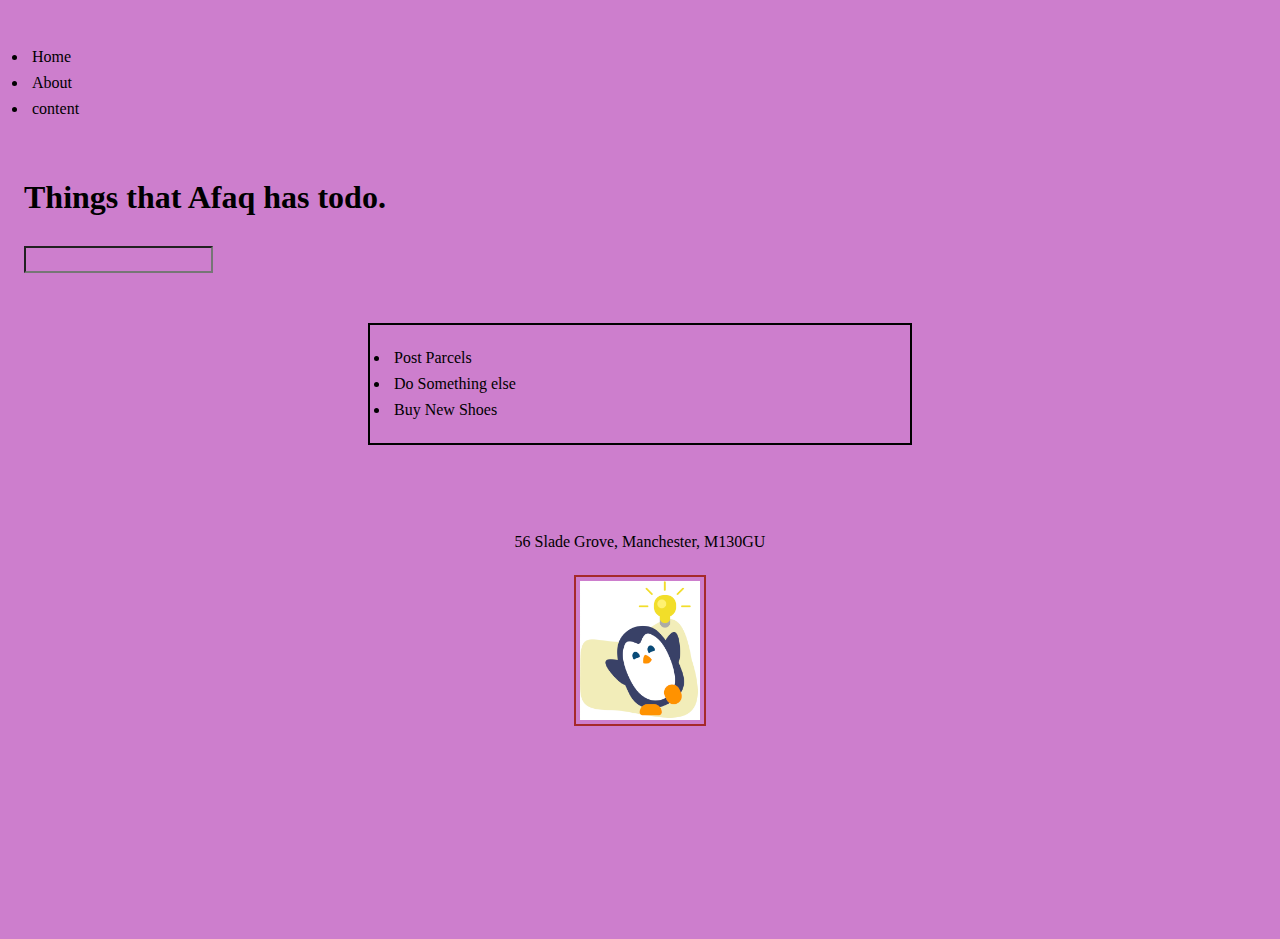
<file: index.html>
<html lang="en">
<head>
    <meta charset="UTF-8">
    <meta http-equiv="X-UA-Compatible" content="IE=edge">
    <meta name="viewport" content="width=device-width, initial-scale=1.0">
    <title>Document</title>
    <link rel="stylesheet" href="./styles.css">
</head>
<body>
    <!-- Introductory content -->
    <header>
        <nav>
            <ul>
                <li>Home</li>
                <li>About</li>
                <li>content</li>
            </ul>
        </nav>
    </header>


     <!-- main content -->
    <main>
        <h1>Things that Afaq has todo.</h1>
        <section>
            <input type="text">
            <ul class="todos">
                <li>Post Parcels</li>
                <li>Do Something else</li>
                <li>Buy New Shoes</li>
            </ul>
       </section>
    </main>


     <!-- extra content -->
    <footer>
        <!-- an address -->
             <p>56 Slade Grove, Manchester, M130GU</p>
        <!-- a logo (image)-->
        <div>
             <img src="./penguin1.jpg" alt="Penguin">
        </div>
    </footer>



















    <!-- grouping tags-->
    <!-- div -->
    <!-- header -->
    <!-- main -->
    <!-- span -->
    <!-- footer -->
    <!-- nav -->
    <!-- article -->
    <!-- section -->


    <!-- structural tags -->
   <!-- <section>
        <h1 class="heading">Day 1</h1>
        <h2 class="heading">Day 1</h2>
        <h3 class="heading">Day 1</h3>
        <h4 class="heading">Day 1</h4>
    </section> -->

   <!--<article>
        <h2 id="article-header">Article Header</h2>
        <p>Article content</p>
    </article>-->
</body>
</html>
</file>
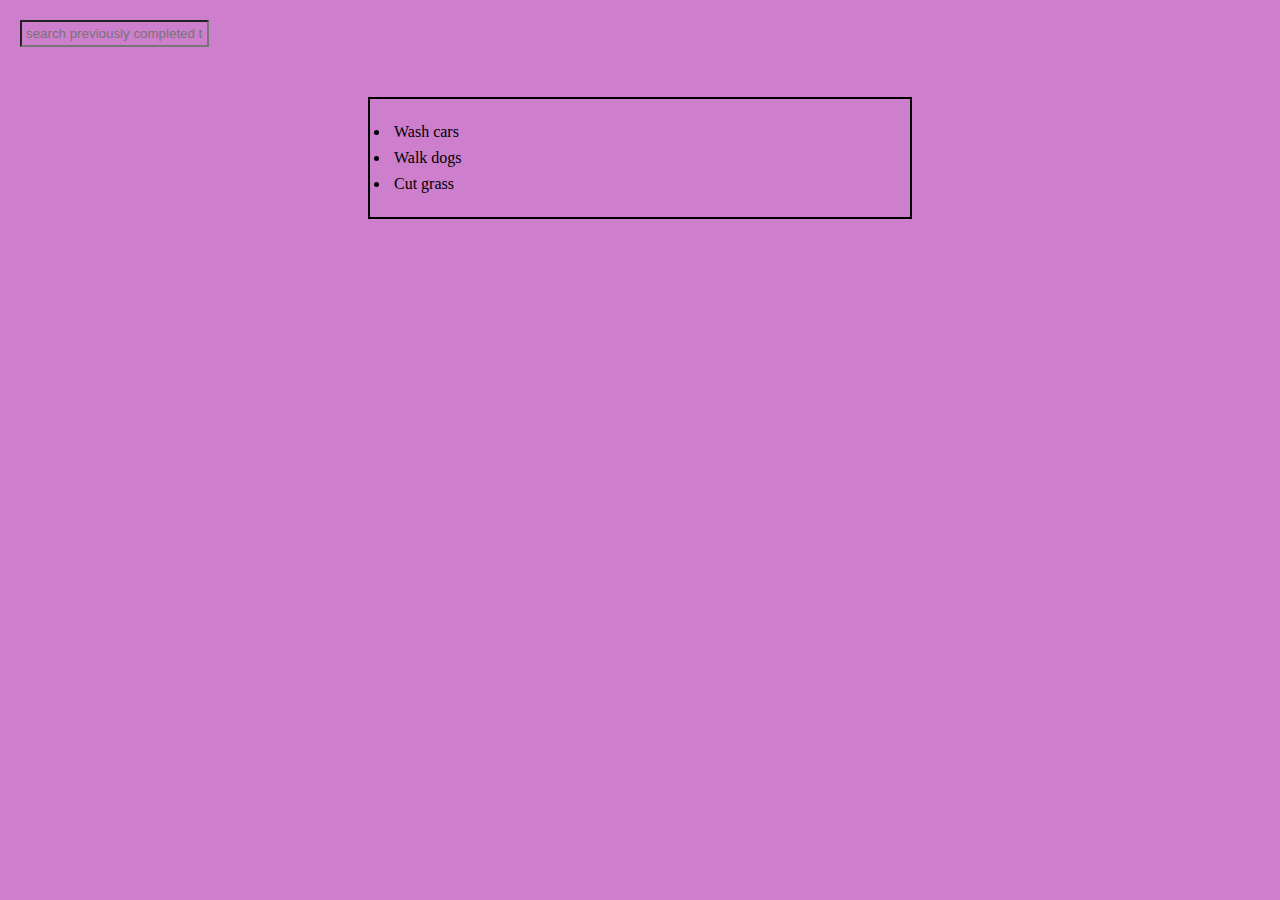
<file: completed-todos.html>
<html lang="en">
<head>
    <meta charset="UTF-8">
    <meta http-equiv="X-UA-Compatible" content="IE=edge">
    <meta name="viewport" content="width=device-width, initial-scale=1.0">
    <title>Document</title>
    <link rel="stylesheet" href="./styles.css">
</head>
<body>
    <section>
        <input type="text" placeholder="search previously completed todos">
        <ul class="todos">
            <li>Wash cars</li>
            <li>Walk dogs</li>
            <li>Cut grass</li>
        </ul>
   </section>
    
</body>
</html>
</file>
<file: styles.css>
* {
    padding: 4;
    background-color: rgb(205, 126, 205);
}



footer {
    height: 400px;
    padding: 10px 20px;
}



p {
    text-align: center;
    color: rgb(0, 0, 0);
}

img {
    display: block;
    margin-left: auto;
    margin-right: auto;
    width: 10%;
    border: 2px solid brown;

  }


  .todos {
    width: 500px;
    margin: 50px auto;
    border: 2px solid black;
    padding: 20px;
  }

  .todo-items {
    font-weight: bold;
    list-style: none;
    margin: 10px 0;
  }
</file>
